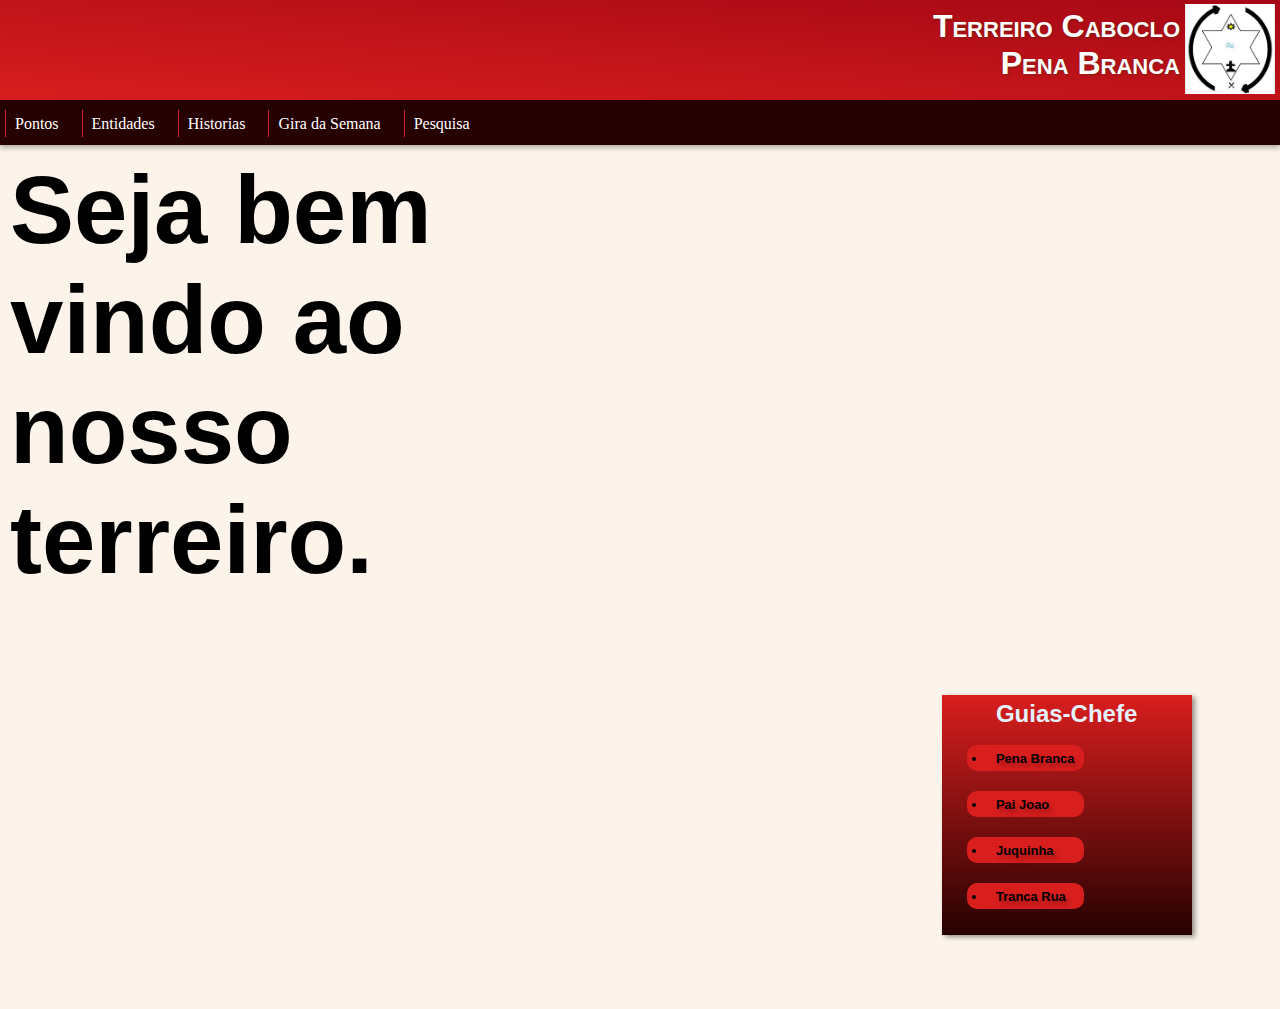
<file: Abas/Index.html>
<!DOCTYPE html>
<html lang="pt-br">
<head>
    <meta charset="UTF-8">
    <meta name="viewport" content="width=device-width, initial-scale=1.0">
    <title>T.U Caboclo Pena Branca</title>
    <link rel="stylesheet" href="style.css">

</head>
<body>
    <header class="Index" >
        <h1>Terreiro Caboclo  <br> Pena Branca</h1>
        <img src="../Imagens/Terreiro ponto riscado.jpg" alt="Ponto riscado do Guia-Chefe do terreiro">
    </header>
    
    <nav class="Index">
        <a href="Pontos.html">Pontos</a>
        <a href="Index.html">Entidades</a>
        <a href="Index.html">Historias</a>
        <a href="Index.html">Gira da Semana</a>
        <a href="Index.html">Pesquisa</a>
    </nav>
    
    <main class="Index">
        <h1>Seja bem <br> vindo ao <br> nosso <br> terreiro.</h1>
        <div id="Guias">
            <h2>Guias-Chefe</h2>
            
            <ul>
                <li><abbr title="Entidade da linha de Caboclo">Pena Branca</abbr></li>
                <li><abbr title="Entidade da linha de Preto Velho">Pai Joao</abbr></li>
                <li><abbr title="Entidade da linha dos Ibejis">Juquinha</abbr></li>
                <li><abbr title="Entidade da linha de Esquerda">Tranca Rua</abbr></li>
            </ul>
        </div>
       
    </main>
    
</body>
</html>
</file>
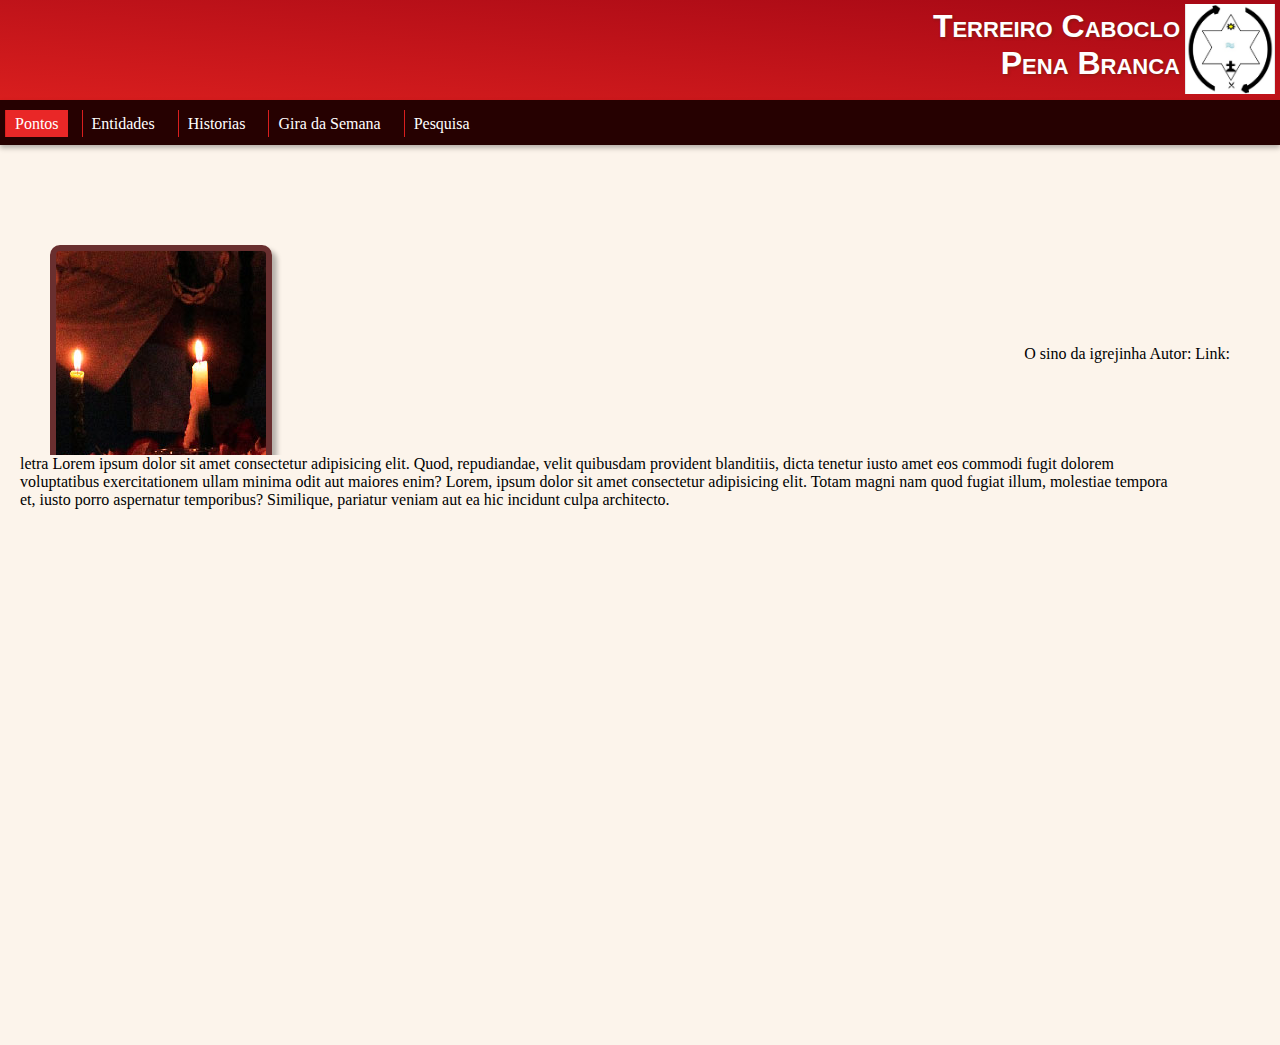
<file: Abas/Pontos.html>
<!DOCTYPE html>
<html lang="pt-br">
<head>
    <meta charset="UTF-8">
    <meta name="viewport" content="width=device-width, initial-scale=1.0">
    <title>T.U Caboclo Pena Branca</title>
    <link rel="stylesheet" href="letras.css">

</head>
<body>
    <header class="Index" >
        <h1>Terreiro Caboclo  <br> Pena Branca</h1>
        <img src="../Imagens/Terreiro ponto riscado.jpg" alt="Ponto riscado do Guia-Chefe do terreiro">
    </header>
    
    <nav class="Index">
        <a id="pontos" href="Pontos.html">Pontos</a>
        <a href="Index.html">Entidades</a>
        <a href="Index.html">Historias</a>
        <a href="Index.html">Gira da Semana</a>
        <a href="Index.html">Pesquisa</a>
    </nav>

    <main>
        <div id="capa">
        
        </div>
        <div class="nome">
            O sino da igrejinha
            Autor:
            Link:
        </div>
        <div class="letra">
            letra
            Lorem ipsum dolor sit amet consectetur adipisicing elit. Quod, repudiandae, velit quibusdam provident blanditiis, dicta tenetur iusto amet eos commodi fugit dolorem voluptatibus exercitationem ullam minima odit aut maiores enim?
            Lorem, ipsum dolor sit amet consectetur adipisicing elit. Totam magni nam quod fugiat illum, molestiae tempora et, iusto porro aspernatur temporibus? Similique, pariatur veniam aut ea hic incidunt culpa architecto.
        </div>
    </main>
</body>
</html>
</file>
<file: Abas/style.css>
@charset "utf-8";
*{
    margin: 0px;
    padding: 0px;
    --color1: #A60815;
    --color2: #D91E1E;
    --color3: #FCF4EB;
    --color4: #260101;
}


body{
    background-color: var(--color3);
    min-width:  fit-content;
    min-height: fit-content;
    max-width: 1080px ;
    max-height: 1920px ;
    
   
}

header.Index{
    background-image: linear-gradient(to left bottom, var(--color1), var(--color2))  ;
    height: 100px;
    width: 100vw;


}
header.Index > h1{
    text-align: right;
    color: white;
    text-shadow: 1px 1px 3px rgba(7, 59, 11, 0.315);
    font-variant: small-caps;
    font-family: Helvetica, Arial, sans-serif;
    position: absolute;
    top: 8px;
    right: 100px;
    


}
header.Index > img{
    width: 90px;
    position: absolute;
    top: 4px;
    right: 5px;


}

nav.Index{
    background-color: var(--color4);
    height: 30px;
    width: 100vw;
    box-shadow: 0px 3px 5px rgba(0, 0, 0, 0.281);
    padding-top: 15px;

    
}
nav.Index > a{
    text-decoration: none;
    color: white;
    margin: 0px 5px;
    padding: 5px 9px;
    border-left: 1px solid var(--color2);

}
nav.Index > a:hover{
   background-color: var(--color2);
   transition: .4s;
}


main.Index{
    display: block;
    position: relative;
    height: 96vh;
    width: 97vw;
}
main.Index > h1{
    
    font-family: Arial, Helvetica, sans-serif;
    font-size: 6em;
    position: absolute;
    margin: 10px;

    
}
div#Guias{
    background-image: linear-gradient(to top,var(--color4), var(--color2));
    display: block;
    position: absolute;
    top: 550px;
    right: 50px;
    width: 250px;
    height: 240px;
    font-family:Verdana, Geneva, Tahoma, sans-serif;
    box-shadow: 3px 2px 5px rgba(0, 0, 0, 0.418);


}
div#Guias > h2{
    margin-top: 5px;
    font-weight: bolder;
    text-align: center;
    color: #e7f2ff;
    margin-bottom: 10px;
}
div#Guias > ul {
    margin: 0px 5px;
    list-style-position: inside;
    position: absolute;
    top: 50px;
    left: 20px;
}
div#Guias li, abbr{
    margin-bottom: 20px;
    text-decoration: none;
    background-color: var(--color2);
    border-radius: 10px;
    padding: 5px;
    text-shadow: 3px 4px 5px rgba(0, 0, 0, 0.274);
    font-weight: bold;
    font-size: 0.9em;

}
</file>
<file: Abas/letras.css>
@charset "Utf-8";
@import url(style.css);
*{
    --color1: #A60815;
    --color2: #D91E1E;
    --color3: #FCF4EB;
    --color4: #260101;
}


a#pontos{
    background-color: rgb(233, 39, 39);
}

main{

    position: relative;
    height: 100vh;
}
div#capa{
    position: absolute;
    top: 100px;  
    left: 50px;
    background-image: url(../Imagens/vela-003.jpg);
    background-repeat: no-repeat;
    background-position: center top;
    padding: 5px;
    border-radius: 10px;
    border: 6px solid #692f2f;
    height: 200px;
    width: 200px;
    box-shadow: 5px 5px 5px rgba(0, 0, 0, 0.281);
    

}
div.nome{
    position: absolute;
    top: 200px;
    right: 50px;
}
div.letra{
    position: absolute;
    top: 310px;
    left: 20px;
    background-color: #FCF4EB;
    width: 90%;


}
</file>
